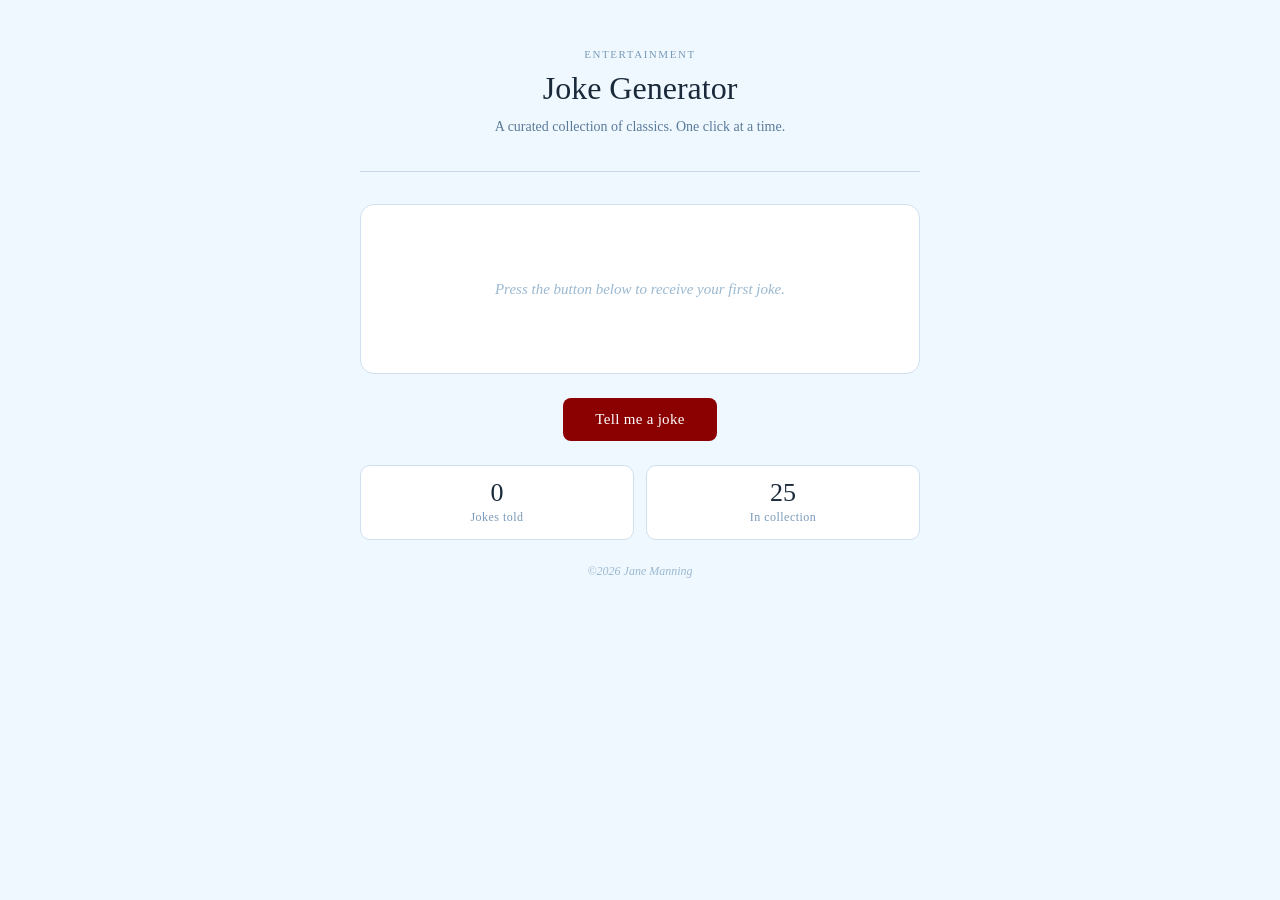
<file: ai.html>
<!DOCTYPE html>
<html lang="en">
<head>
    <meta charset="UTF-8">
    <meta name="viewport" content="width=device-width, initial-scale=1.0">
    <title>Joke Generator</title>
    <style>
        * { box-sizing: border-box; margin: 0; padding: 0; }

        body {
            font-family: Georgia, 'Times New Roman', serif;
            background-color: aliceblue;
            min-height: 100vh;
            display: flex;
            align-items: flex-start;
            justify-content: center;
            padding: 3rem 1rem;
        }

        .wrap {
            width: 100%;
            max-width: 560px;
        }

        .header {
            text-align: center;
            padding-bottom: 2rem;
            border-bottom: 1px solid #c8d8e8;
            margin-bottom: 2rem;
        }

        .header-label {
            font-size: 11px;
            letter-spacing: 0.14em;
            text-transform: uppercase;
            color: #7a9ab8;
            margin-bottom: 10px;
        }

        .header-title {
            font-size: 32px;
            font-weight: normal;
            color: #1a2a3a;
            margin-bottom: 8px;
        }

        .header-sub {
            font-size: 14px;
            color: #5a7a9a;
            line-height: 1.7;
        }

        .card {
            background-color: white;
            border: 1px solid #d0e0ee;
            border-radius: 14px;
            padding: 2.5rem 2rem;
            min-height: 170px;
            display: flex;
            flex-direction: column;
            align-items: center;
            justify-content: center;
            gap: 1.25rem;
            margin-bottom: 1.5rem;
        }

        .placeholder-text {
            font-size: 15px;
            color: #9ab8d0;
            text-align: center;
            line-height: 1.75;
            font-style: italic;
        }

        .tag {
            display: inline-block;
            font-size: 10px;
            letter-spacing: 0.1em;
            text-transform: uppercase;
            padding: 4px 12px;
            border-radius: 99px;
            background-color: #eef4fa;
            color: #5a7a9a;
            border: 1px solid #c8d8e8;
        }

        .setup-text {
            font-size: 17px;
            color: #1a2a3a;
            text-align: center;
            line-height: 1.8;
            display: none;
        }

        .divider {
            width: 36px;
            height: 1px;
            background-color: #c8d8e8;
            display: none;
        }

        .punchline-text {
            font-size: 17px;
            font-weight: bold;
            color: #8b0000;
            text-align: center;
            line-height: 1.8;
            display: none;
        }

        .actions {
            display: flex;
            flex-direction: column;
            align-items: center;
            gap: 12px;
            margin-bottom: 1.5rem;
        }

        .btn-primary {
            display: inline-flex;
            align-items: center;
            gap: 8px;
            background-color: #8b0000;
            color: white;
            border: none;
            border-radius: 8px;
            padding: 13px 32px;
            font-size: 15px;
            font-family: Georgia, serif;
            cursor: pointer;
            letter-spacing: 0.02em;
            transition: background-color 0.15s;
        }

        .btn-primary:hover { background-color: #6b0000; }
        .btn-primary:active { transform: scale(0.98); }

        .btn-secondary {
            display: none;
            align-items: center;
            gap: 8px;
            background: none;
            color: #5a7a9a;
            border: 1px solid #c8d8e8;
            border-radius: 8px;
            padding: 10px 24px;
            font-size: 14px;
            font-family: Georgia, serif;
            cursor: pointer;
            transition: background-color 0.15s;
        }

        .btn-secondary:hover { background-color: #eef4fa; }
        .btn-secondary:active { transform: scale(0.98); }

        .stats-row {
            display: flex;
            gap: 12px;
        }

        .stat {
            flex: 1;
            background-color: white;
            border: 1px solid #d0e0ee;
            border-radius: 10px;
            padding: 14px 16px;
            text-align: center;
        }

        .stat-num {
            font-size: 26px;
            color: #1a2a3a;
            line-height: 1;
            margin-bottom: 4px;
        }

        .stat-label {
            font-size: 12px;
            color: #7a9ab8;
            letter-spacing: 0.04em;
        }

        .footer-note {
            text-align: center;
            font-size: 12px;
            color: #9ab8d0;
            margin-top: 1.5rem;
            font-style: italic;
        }
    </style>
</head>
<body>
    <div class="wrap">

        <div class="header">
            <div class="header-label">Entertainment</div>
            <h1 class="header-title">Joke Generator</h1>
            <p class="header-sub">A curated collection of classics. One click at a time.</p>
        </div>

        <div class="card" id="jokeCard">
            <p class="placeholder-text" id="placeholder">Press the button below to receive your first joke.</p>
            <span class="tag" id="setupTag" style="display:none;">Setup</span>
            <p class="setup-text" id="setup"></p>
            <div class="divider" id="divider"></div>
            <span class="tag" id="punchTag" style="display:none;">Punchline</span>
            <p class="punchline-text" id="punchline"></p>
        </div>

        <div class="actions">
            <button class="btn-primary" onclick="newJoke()">Tell me a joke</button>
            <button class="btn-secondary" id="revealBtn" onclick="revealPunchline()">Reveal punchline</button>
        </div>

        <div class="stats-row">
            <div class="stat">
                <div class="stat-num" id="countNum">0</div>
                <div class="stat-label">Jokes told</div>
            </div>
            <div class="stat">
                <div class="stat-num">25</div>
                <div class="stat-label">In collection</div>
            </div>
        </div>

        <p class="footer-note">&copy;2026 Jane Manning</p>

    </div>

    <script>
        const jokes = [
            { setup: "Why don't scientists trust atoms?", punchline: "Because they make up everything!" },
            { setup: "I told my wife she was drawing her eyebrows too high.", punchline: "She looked surprised." },
            { setup: "Why did the scarecrow win an award?", punchline: "Because he was outstanding in his field!" },
            { setup: "I'm reading a book about anti-gravity.", punchline: "It's impossible to put down." },
            { setup: "Why don't eggs tell jokes?", punchline: "They'd crack each other up." },
            { setup: "What do you call a fake noodle?", punchline: "An impasta!" },
            { setup: "Why did the bicycle fall over?", punchline: "Because it was two-tired." },
            { setup: "What do you call cheese that isn't yours?", punchline: "Nacho cheese!" },
            { setup: "I used to hate facial hair...", punchline: "But then it grew on me." },
            { setup: "Why can't you give Elsa a balloon?", punchline: "Because she'll let it go." },
            { setup: "What do you call a bear with no teeth?", punchline: "A gummy bear." },
            { setup: "Why did the math book look so sad?", punchline: "Because it had too many problems." },
            { setup: "What do you call a sleeping dinosaur?", punchline: "A dino-snore!" },
            { setup: "Why did the golfer bring an extra pair of pants?", punchline: "In case he got a hole in one." },
            { setup: "What do you call a fish without eyes?", punchline: "A fsh." },
            { setup: "Why don't skeletons fight each other?", punchline: "They don't have the guts." },
            { setup: "What did the ocean say to the beach?", punchline: "Nothing, it just waved." },
            { setup: "Why did the coffee file a police report?", punchline: "It got mugged." },
            { setup: "How do you organize a space party?", punchline: "You planet." },
            { setup: "What do you call a dinosaur that crashes their car?", punchline: "Tyrannosaurus wrecks." },
            { setup: "Why did the invisible man turn down the job offer?", punchline: "He couldn't see himself doing it." },
            { setup: "What's a vampire's favorite fruit?", punchline: "A blood orange." },
            { setup: "Why did the stadium get hot after the game?", punchline: "Because all the fans left." },
            { setup: "I told my doctor I broke my arm in two places.", punchline: "He told me to stop going to those places." },
            { setup: "What do you call a lazy kangaroo?", punchline: "A pouch potato." }
        ];

        let lastIndex = -1;
        let count = 0;

        function newJoke() {
            let index;
            do { index = Math.floor(Math.random() * jokes.length); } while (index === lastIndex);
            lastIndex = index;
            count++;
            const joke = jokes[index];
            document.getElementById('placeholder').style.display = 'none';
            document.getElementById('setupTag').style.display = 'inline-block';
            document.getElementById('setup').textContent = joke.setup;
            document.getElementById('setup').style.display = 'block';
            document.getElementById('divider').style.display = 'block';
            document.getElementById('punchTag').style.display = 'none';
            document.getElementById('punchline').textContent = joke.punchline;
            document.getElementById('punchline').style.display = 'none';
            document.getElementById('revealBtn').style.display = 'inline-flex';
            document.getElementById('countNum').textContent = count;
        }

        function revealPunchline() {
            document.getElementById('punchTag').style.display = 'inline-block';
            document.getElementById('punchline').style.display = 'block';
            document.getElementById('revealBtn').style.display = 'none';
        }
    </script>
</body>
</html>
</file>
